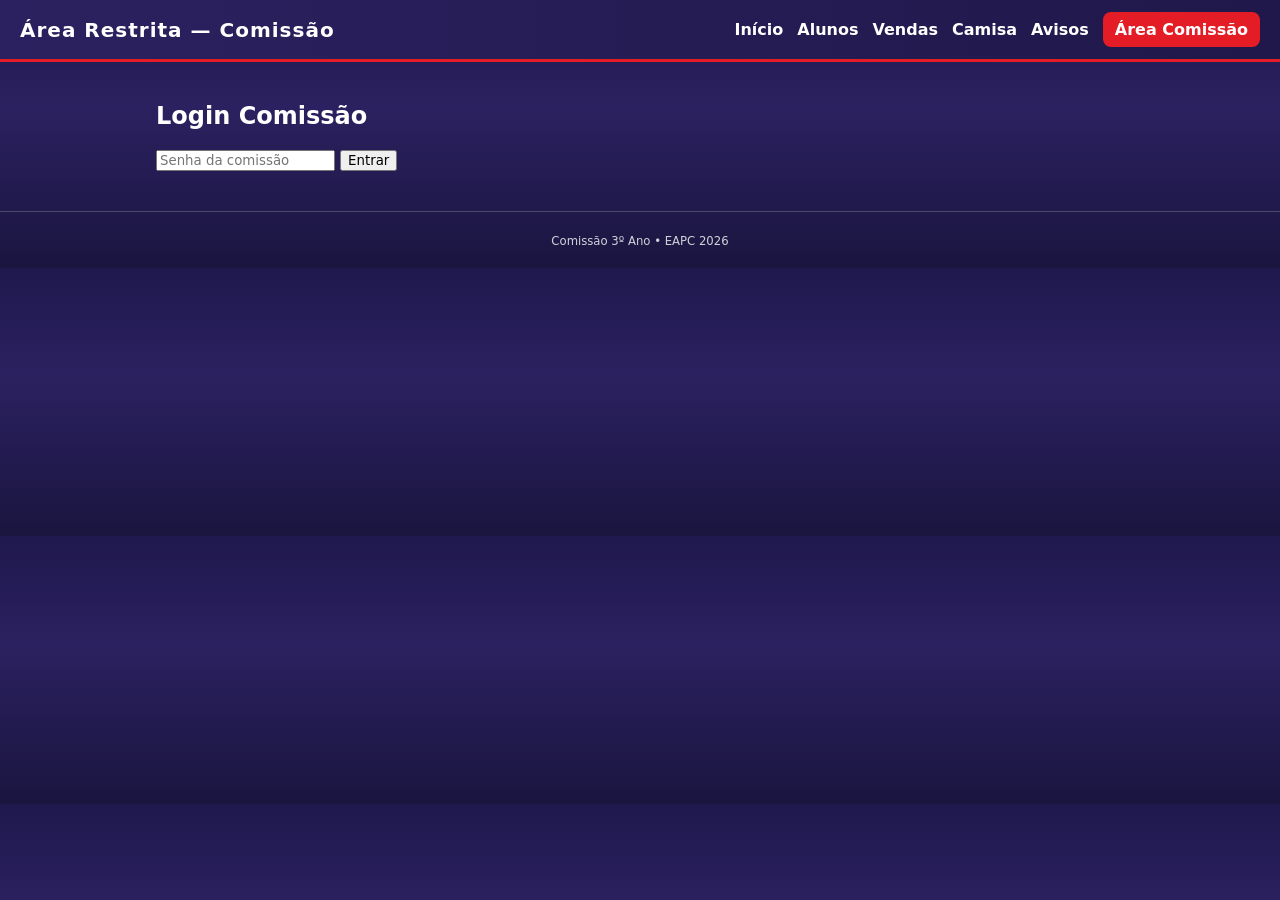
<file: comissao.html>
<!doctype html>
<html lang="pt-BR">
<head>
<meta charset="utf-8">
<meta name="viewport" content="width=device-width,initial-scale=1">
<title>Área Comissão — Comissão 3º Ano EAPC 2026</title>
<link rel="stylesheet" href="style.css">
</head>
<body>
<header class="topbar">
  <div class="brand"><h1>Área Restrita — Comissão</h1></div>

  <!-- Hamburger para mobile -->
  <div class="hamburger" id="hamburger">
    <span></span>
    <span></span>
    <span></span>
  </div>

  <!-- Nav Menu -->
  <nav class="nav" id="nav-menu">
    <a href="index.html">Início</a>
    <a href="alunos.html">Alunos</a>
    <a href="vendas.html">Vendas</a>
    <a href="camisa.html">Camisa</a>
    <a href="avisos.html">Avisos</a>
    <a href="comissao.html" class="btn-comissao">Área Comissão</a>
  </nav>
</header>

<main class="container">
  <!-- Login da comissão -->
  <div id="login-box" class="login-box">
    <h2>Login Comissão</h2>
    <input id="input-senha" type="password" placeholder="Senha da comissão">
    <button id="btn-login">Entrar</button>
    <p class="small"></p>
    <p id="login-msg" style="color:red;"></p>
  </div>

  <!-- Painel restrito -->
  <div id="painel-comissao" style="display:none">
    <h2>Painel Financeiro</h2>
    <div class="financas">
      <div>
        <h3>Arrecadado</h3>
        <div id="valor-arrecadado">R$ 0,00</div>
      </div>
      <div>
        <h3>Gastos</h3>
        <div id="valor-gastos">R$ 0,00</div>
      </div>
      <div>
        <h3>Saldo</h3>
        <div id="valor-saldo">R$ 0,00</div>
      </div>
    </div>

    <h3>Controle (Editar valores)</h3>
    <div class="form-inline">
      <input id="input-arrecada" placeholder="Adicionar arrecadação (ex: 200)" />
      <button id="btn-add-arrecada">Adicionar</button>
      <input id="input-gasto" placeholder="Adicionar gasto (ex: 50)" />
      <button id="btn-add-gasto">Adicionar</button>
    </div>

    <h3>Avisos</h3>
    <textarea id="input-aviso" placeholder="Adicionar aviso ou evento"></textarea>
    <button id="btn-add-aviso">Adicionar Aviso</button>
    <ul id="lista-avisos-comissao"></ul>

    <h3>Upload de Arquivo</h3>
    <input type="file" id="input-arquivo" />
    <button id="btn-upload">Enviar Arquivo</button>
    <ul id="arquivos-enviados"></ul>

    <h3>Exportar</h3>
    <button id="btn-export-csv">Exportar balanço CSV</button>
  </div>
</main>

<footer class="footer"><small>Comissão 3º Ano • EAPC 2026</small></footer>

<script>
// ===== MENU HAMBURGUER =====
const hamburger = document.getElementById('hamburger');
const navMenu = document.getElementById('nav-menu');
hamburger && hamburger.addEventListener('click', () => {
  navMenu.classList.toggle('active');
  hamburger.classList.toggle('open');
});

// ===== LOGIN COMISSÃO =====
const loginBox = document.getElementById('login-box');
const painel = document.getElementById('painel-comissao');
const senhaInput = document.getElementById('input-senha');
const btnLogin = document.getElementById('btn-login');
const msgLogin = document.getElementById('login-msg');
// Defina a senha
const senhaComissao = "napolitanopaidetodos";

btnLogin.addEventListener('click', () => {
  if(senhaInput.value === senhaComissao){
    loginBox.style.display = 'none';
    painel.style.display = 'block';
    carregarDados();
  } else {
    msgLogin.innerText = "Senha incorreta!";
  }
});

// ===== ELEMENTOS FINANCEIRO =====
const valG = document.getElementById('valor-gastos');
const valS = document.getElementById('valor-saldo');
const valA = document.getElementById('valor-arrecadado');
const addA = document.getElementById('btn-add-arrecada');
const addG = document.getElementById('btn-add-gasto');

// ===== AVISOS =====
const btnAviso = document.getElementById('btn-add-aviso');
const listaAvisos = document.getElementById('lista-avisos-comissao');

// ===== UPLOAD DE ARQUIVO =====
const btnUpload = document.getElementById('btn-upload');
const inputArquivo = document.getElementById('input-arquivo');
const listaArquivos = document.getElementById('arquivos-enviados');

// ===== LOCALSTORAGE =====
function salvarDados(){
  const dados = {
    arrecadado: valA.innerText,
    gastos: valG.innerText,
    saldo: valS.innerText,
    avisos: Array.from(listaAvisos.children).map(li=>li.innerText),
    arquivos: Array.from(listaArquivos.children).map(li=>li.innerText)
  };
  localStorage.setItem('comissaoDados', JSON.stringify(dados));
}

function carregarDados(){
  const dados = JSON.parse(localStorage.getItem('comissaoDados'));
  if(!dados) return;
  valA.innerText = dados.arrecadado;
  valG.innerText = dados.gastos;
  valS.innerText = dados.saldo;
  listaAvisos.innerHTML='';
  dados.avisos.forEach(a=>{
    const li = document.createElement('li');
    li.innerText = a;
    listaAvisos.appendChild(li);
  });
  listaArquivos.innerHTML='';
  dados.arquivos.forEach(a=>{
    const li = document.createElement('li');
    li.innerText = a;
    listaArquivos.appendChild(li);
  });
}

// ===== FUNÇÕES AUXILIARES =====
function parseMoney(str){ return Number(String(str).replace(/[^0-9,.-]/g,'').replace(',','.'))||0; }
function formatMoney(n){ return 'R$ '+n.toLocaleString('pt-BR',{minimumFractionDigits:2,maximumFractionDigits:2}); }
function animateValue(el,start,end,duration=500){
  const startTime = performance.now();
  function update(now){
    const elapsed = now-startTime;
    const progress = Math.min(elapsed/duration,1);
    const value = start + (end-start)*progress;
    el.innerText = formatMoney(value);
    if(progress<1) requestAnimationFrame(update);
  }
  requestAnimationFrame(update);
}
function atualizarSaldo(){
  const a=parseMoney(valA.innerText);
  const g=parseMoney(valG.innerText);
  animateValue(valS,parseMoney(valS.innerText),a-g);
  salvarDados();
}

// ===== EVENTOS ADICIONAR =====
addA && addA.addEventListener('click', ()=>{
  const v=parseFloat(document.getElementById('input-arrecada').value)||0;
  if(v<=0) return alert('Informe um valor válido');
  const curA=parseMoney(valA.innerText);
  animateValue(valA,curA,curA+v);
  atualizarSaldo();
  document.getElementById('input-arrecada').value='';
});

addG && addG.addEventListener('click', ()=>{
  const v=parseFloat(document.getElementById('input-gasto').value)||0;
  if(v<=0) return alert('Informe um valor válido');
  const curG=parseMoney(valG.innerText);
  animateValue(valG,curG,curG+v);
  atualizarSaldo();
  document.getElementById('input-gasto').value='';
});

btnAviso && btnAviso.addEventListener('click', ()=>{
  const texto = document.getElementById('input-aviso').value.trim();
  if(!texto) return alert('Digite um aviso!');
  const li = document.createElement('li');
  li.innerText = texto;
  listaAvisos.appendChild(li);
  document.getElementById('input-aviso').value='';
  salvarDados();
});

btnUpload && btnUpload.addEventListener('click', ()=>{
  if(inputArquivo.files.length===0) return alert('Selecione um arquivo!');
  const file = inputArquivo.files[0];
  const li = document.createElement('li');
  li.innerText = file.name;
  listaArquivos.appendChild(li);
  inputArquivo.value='';
  salvarDados();
  alert('Upload simulado — backend real necessário para salvar arquivo');
});

// ===== EXPORT CSV =====
const btnExport = document.getElementById('btn-export-csv');
btnExport && btnExport.addEventListener('click', ()=>{
  const a = valA.innerText.replace('R$ ','');
  const g = valG.innerText.replace('R$ ','');
  const s = valS.innerText.replace('R$ ','');
  const csv = 'Tipo,Valor\nArrecadado,'+a+'\nGastos,'+g+'\nSaldo,'+s+'\n';
  const blob = new Blob([csv],{type:'text/csv;charset=utf-8;'});
  const aLink = document.createElement('a');
  aLink.href = URL.createObjectURL(blob);
  aLink.download = 'balanco_comissao.csv';
  aLink.click();
});

// ===== FUNÇÃO LIMPAR TUDO =====
function limparTudo(){
  if(!confirm('Deseja realmente limpar todos os dados da comissão?')) return;
  valA.innerText = 'R$ 0,00';
  valG.innerText = 'R$ 0,00';
  valS.innerText = 'R$ 0,00';
  listaAvisos.innerHTML='';
  listaArquivos.innerHTML='';
  localStorage.removeItem('comissaoDados');
}

// Botão para limpar tudo
const btnLimpar = document.createElement('button');
btnLimpar.innerText = 'Limpar Tudo';
btnLimpar.style.marginTop='10px';
btnLimpar.addEventListener('click', limparTudo);
painel.appendChild(btnLimpar);
</script>
</file>
<file: style.css>
:root {
  --indigo: #2b2160;
  --red: #e31c25;
  --white: #ffffff;
  --max-width: 1000px;
  --radius: 12px;
}

* {
  box-sizing: border-box;
  font-family: "Inter", system-ui, Arial, sans-serif;
  scroll-behavior: smooth;
}

body {
  margin: 0;
  background: linear-gradient(180deg, #1f184d, #2b2160 40%, #1a153f 100%);
  color: var(--white);
  overflow-x: hidden;
}

/* ===== Animações ===== */
@keyframes fadeInUp {
  from { opacity: 0; transform: translateY(20px); }
  to { opacity: 1; transform: translateY(0); }
}

@keyframes pulseBorder {
  0%, 100% { box-shadow: 0 0 0 0 rgba(227, 28, 37, 0.4); }
  50% { box-shadow: 0 0 20px 3px rgba(227, 28, 37, 0.3); }
}

@keyframes glowText {
  0%, 100% { text-shadow: 0 0 8px rgba(255,255,255,0.3); }
  50% { text-shadow: 0 0 20px rgba(255,255,255,0.7); }
}

/* ===== Topbar / Header ===== */
.topbar {
  display: flex;
  justify-content: space-between;
  align-items: center;
  padding: 12px 20px;
  background: linear-gradient(90deg, var(--indigo), #20184a);
  border-bottom: 3px solid var(--red);
  animation: fadeInUp 0.8s ease-out;
  position: relative;
  z-index: 1000;
}

.brand {
  display: flex;
  align-items: center;
  gap: 12px;
}

.brand h1 {
  font-size: 20px;
  margin: 0;
  color: var(--white);
  letter-spacing: 1px;
  animation: glowText 3s infinite ease-in-out;
}

/* ===== Hambúrguer (mobile) ===== */
.hamburger {
  display: none;
  flex-direction: column;
  gap: 5px;
  cursor: pointer;
  z-index: 1001;
}

.hamburger span {
  width: 28px;
  height: 3px;
  background: var(--white);
  border-radius: 2px;
  transition: 0.3s;
}

.hamburger.active span:nth-child(1) {
  transform: rotate(45deg) translate(6px, 6px);
}

.hamburger.active span:nth-child(2) {
  opacity: 0;
}

.hamburger.active span:nth-child(3) {
  transform: rotate(-45deg) translate(7px, -6px);
}

/* ===== Navegação ===== */
.nav {
  display: flex;
  gap: 14px;
  align-items: center;
  transition: all 0.4s ease;
}

.nav a {
  text-decoration: none;
  color: var(--white);
  font-weight: 600;
  transition: 0.3s;
  padding: 8px 0;
}

.nav a:hover {
  color: var(--red);
  transform: scale(1.05);
}

.nav .btn-comissao {
  padding: 8px 12px;
  border-radius: 8px;
  background: var(--red);
  color: var(--white);
  animation: pulseBorder 2s infinite;
}

/* ===== Mobile: Menu Hambúrguer ===== */
@media (max-width: 720px) {
  .hamburger {
    display: flex;
  }

  .nav {
    position: fixed;
    top: 0;
    right: -100%;
    height: 100vh;
    width: 280px;
    background: rgba(43, 33, 96, 0.98);
    backdrop-filter: blur(10px);
    flex-direction: column;
    justify-content: flex-start;
    align-items: flex-start;
    padding: 100px 30px 40px;
    gap: 20px;
    box-shadow: -10px 0 30px rgba(0,0,0,0.5);
    transition: right 0.4s ease;
    z-index: 999;
  }

  .nav.active {
    right: 0;
  }

  .nav a {
    font-size: 18px;
    width: 100%;
    text-align: left;
    padding: 12px 0;
    border-bottom: 1px solid rgba(255,255,255,0.1);
  }

  .nav .btn-comissao {
    width: 100%;
    text-align: center;
    padding: 12px;
    margin-top: 10px;
  }

  .topbar {
    padding: 12px 16px;
  }
}

/* ===== Conteúdo ===== */
.container {
  max-width: var(--max-width);
  margin: 40px auto;
  padding: 0 16px;
  animation: fadeInUp 1.2s ease;
}

/* ===== Cards ===== */
.cards {
  display: grid;
  grid-template-columns: repeat(auto-fit, minmax(240px, 1fr));
  gap: 20px;
  margin-top: 32px;
}

.card {
  background: #342a73;
  border-radius: var(--radius);
  padding: 20px;
  box-shadow: 0 4px 10px rgba(0,0,0,0.3);
  border-left: 4px solid var(--red);
  transition: 0.4s;
  position: relative;
  overflow: hidden;
}

.card:hover {
  transform: translateY(-6px);
  box-shadow: 0 6px 20px rgba(227,28,37,0.4);
}

.card::after {
  content: "🎓";
  position: absolute;
  right: 12px;
  bottom: 10px;
  font-size: 20px;
  opacity: 0.2;
}

/* ===== Logos ===== */
.logos-row {
  display: flex;
  justify-content: space-between;
  align-items: center;
  margin-top: 40px;
  animation: fadeInUp 1.5s ease;
  flex-wrap: wrap;
  gap: 20px;
}

.logo-eapc { height: 80px; filter: drop-shadow(0 0 6px rgba(255,255,255,0.3)); }
.logo-upe { height: 60px; filter: drop-shadow(0 0 6px rgba(227,28,37,0.4)); }

/* ===== Rodapé ===== */
.footer {
  padding: 20px;
  text-align: center;
  color: rgba(255,255,255,0.8);
  border-top: 1px solid rgba(255,255,255,0.2);
  margin-top: 40px;
  font-size: 14px;
}
</file>
